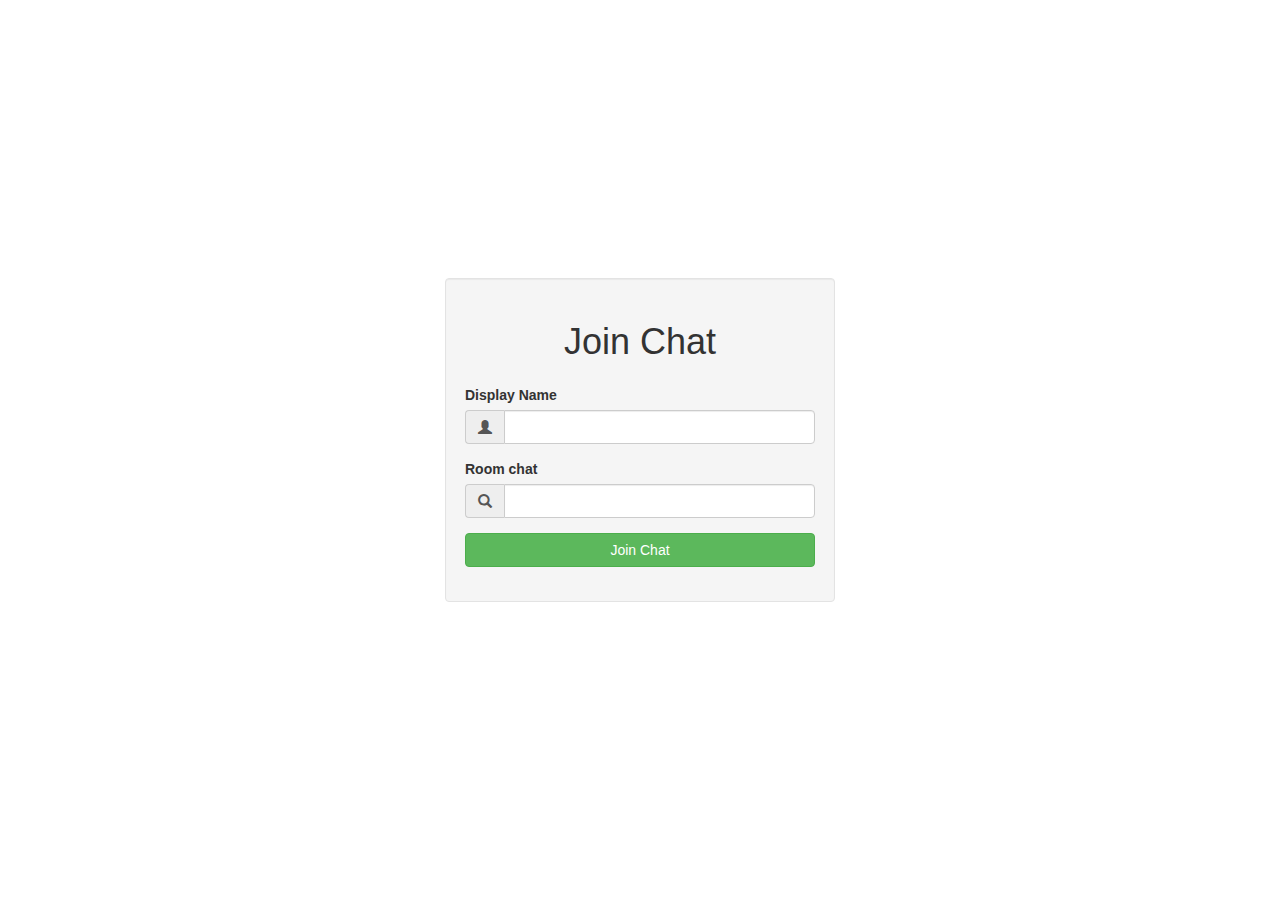
<file: public/index.html>
<!DOCTYPE html>
<html lang="en">

<head>
    <meta charset="UTF-8">
    <title>Socket.io Basics</title>
    <link rel="stylesheet" type="text/css" href="./css/bootstrap.min.css">
    <link rel="stylesheet" type="text/css" href="./css/style.css">
</head>

<body>
    <div class="vertical-center">
        <div class="container">
            <div class="row">
                <div class="col-md-4 col-md-offset-4 well">
                    <h1>Join Chat</h1>
                    <form action="/chat.html">
                        <div class="form-group">
                            <label>Display Name</label>
                            <div class="input-group">
                                <span class="input-group-addon">
                                        <i class="glyphicon glyphicon-user"></i>
                                    </span>
                                <input type="text" name="name" class="form-control" />
                            </div>
                        </div>
                        <div class="form-group">
                            <label>Room chat</label>
                            <div class="input-group">
                                <span class="input-group-addon">
                                        <i class="glyphicon glyphicon-search"></i>
                                    </span>
                                <input type="text" name="room" class="form-control" />
                            </div>
                        </div>
                        <div class="form-group">
                            <input type="submit" value="Join Chat" class="btn btn-success btn-block" />
                        </div>
                    </form>
                </div>
            </div>
        </div>
    </div>
</body>

</html>
</file>
<file: public/css/style.css>
#joinRoom {
    margin-top: 30px;
}

.vertical-center {
    min-height: 100vh;
    margin: 0;
    display: flex;
    align-items: center;
}

h1 {
    margin: 24px 0;
    text-align: center;
}

.messages p {
    margin: 6px 0;
}
</file>
